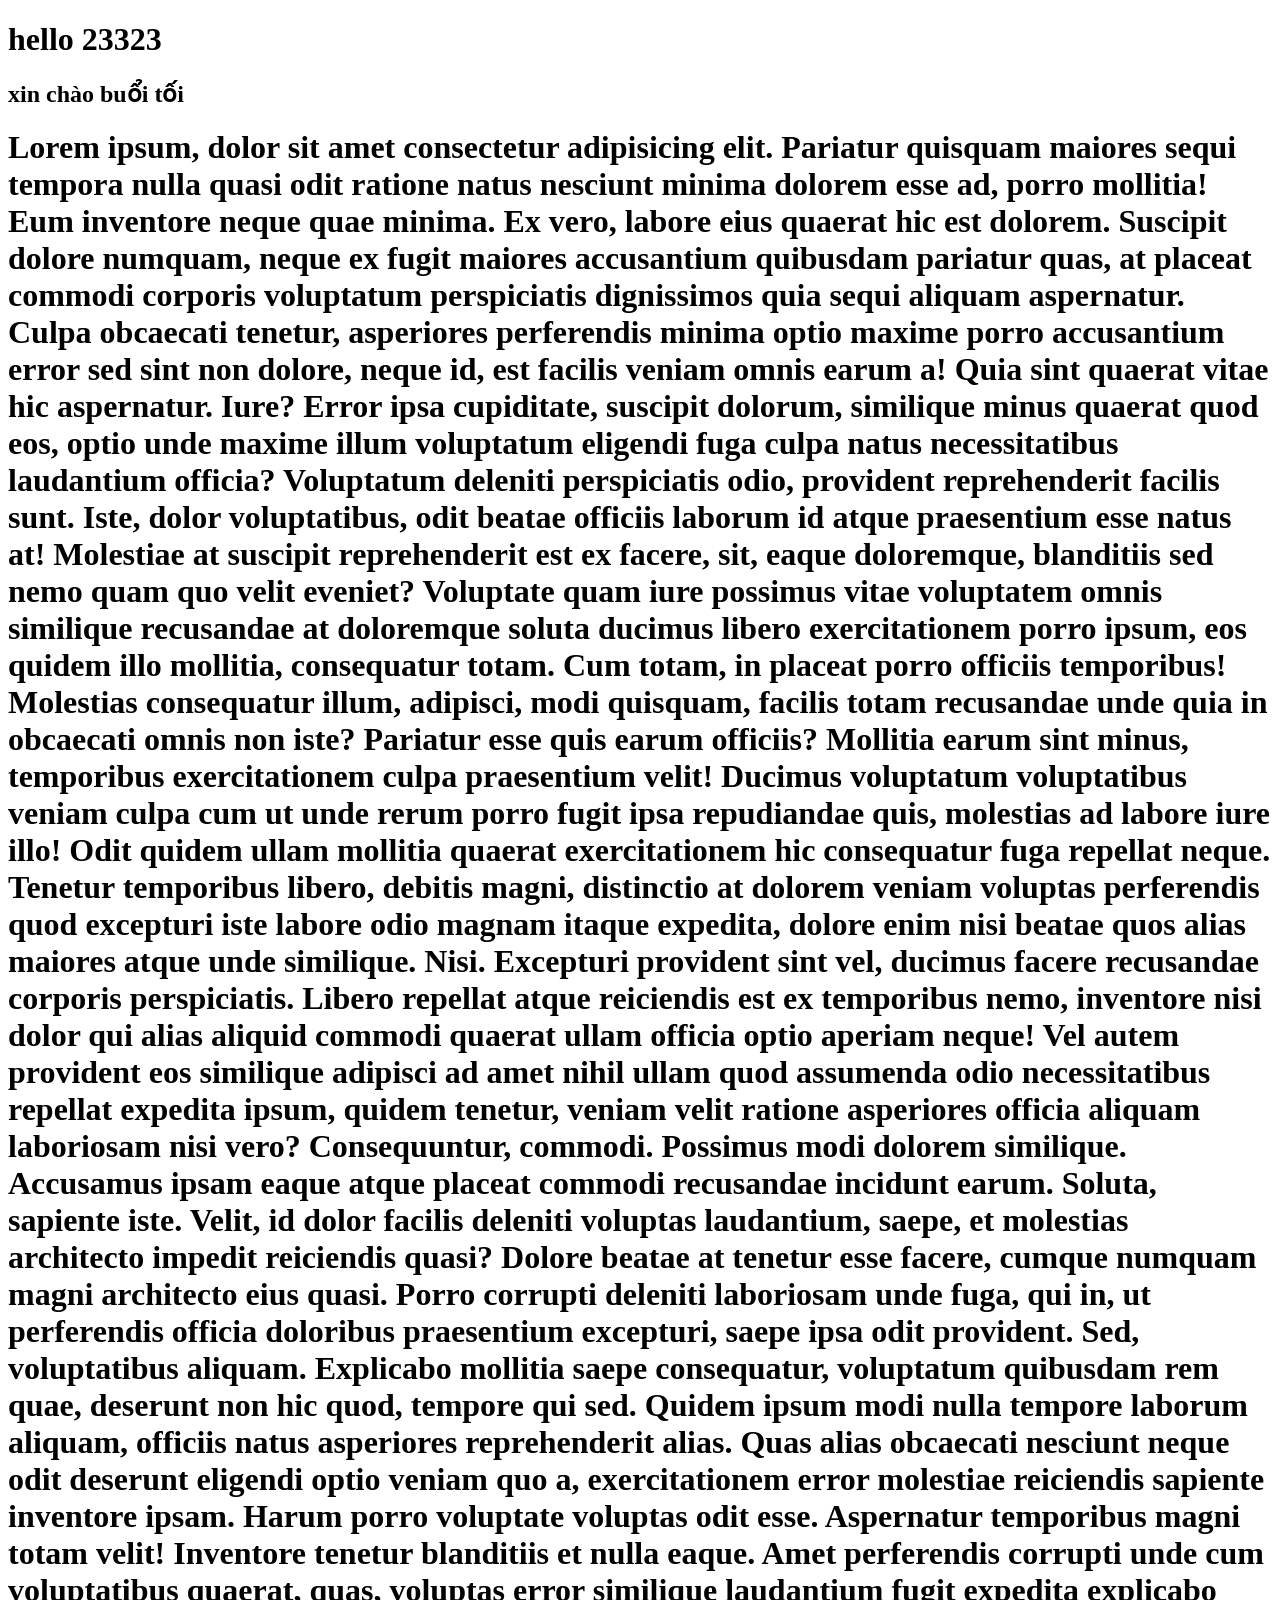
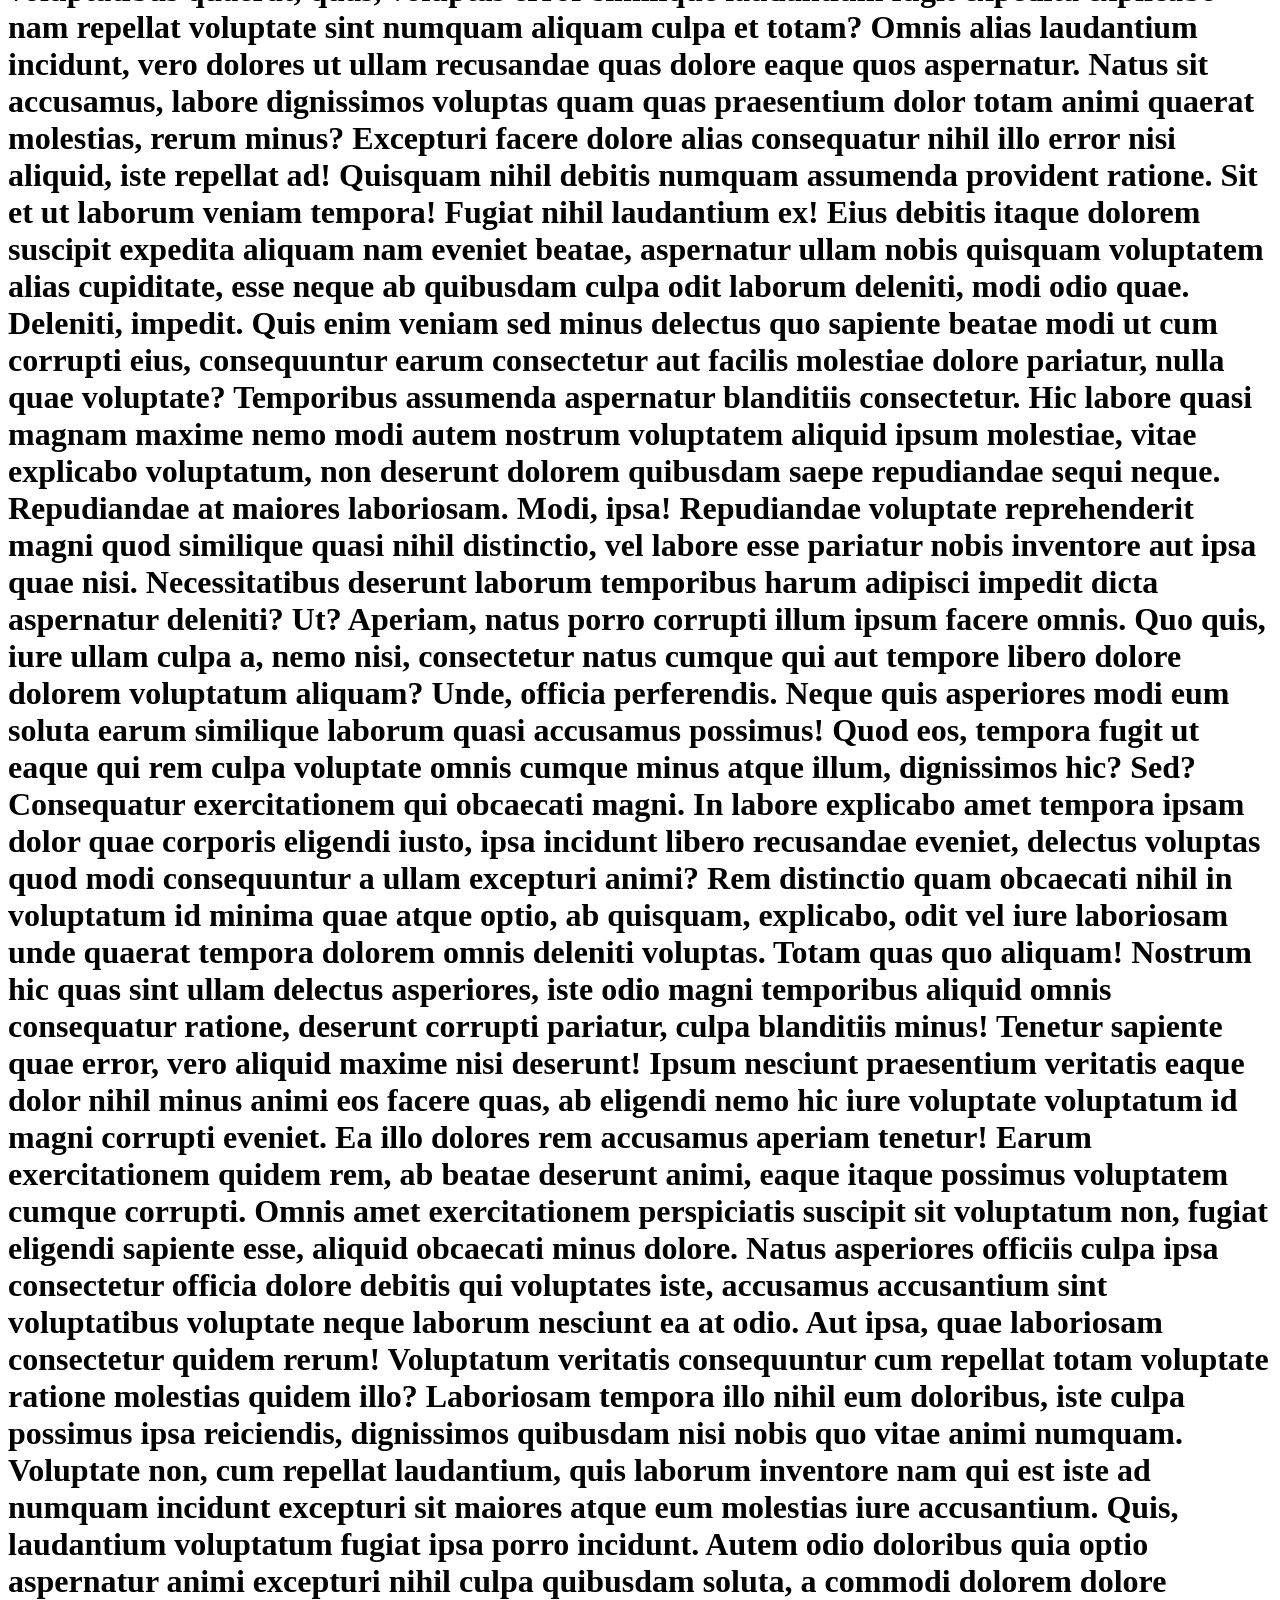
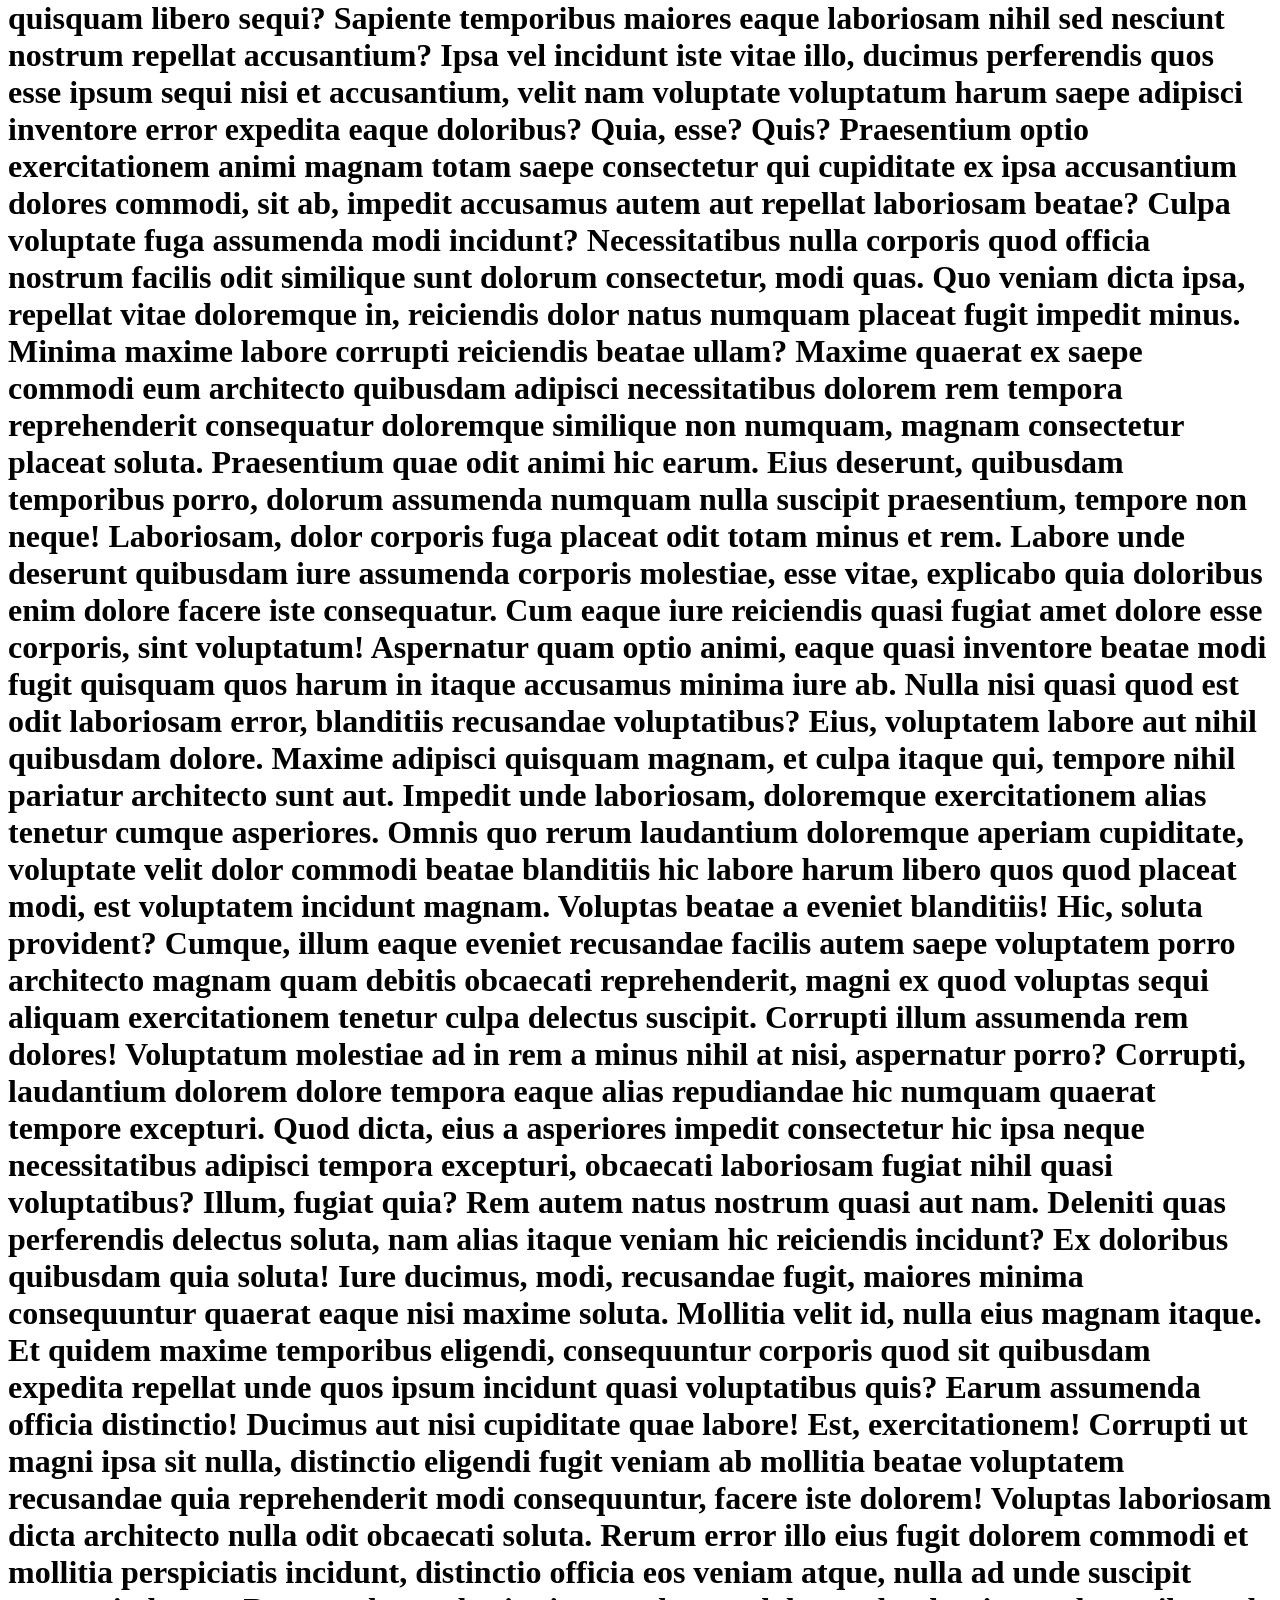
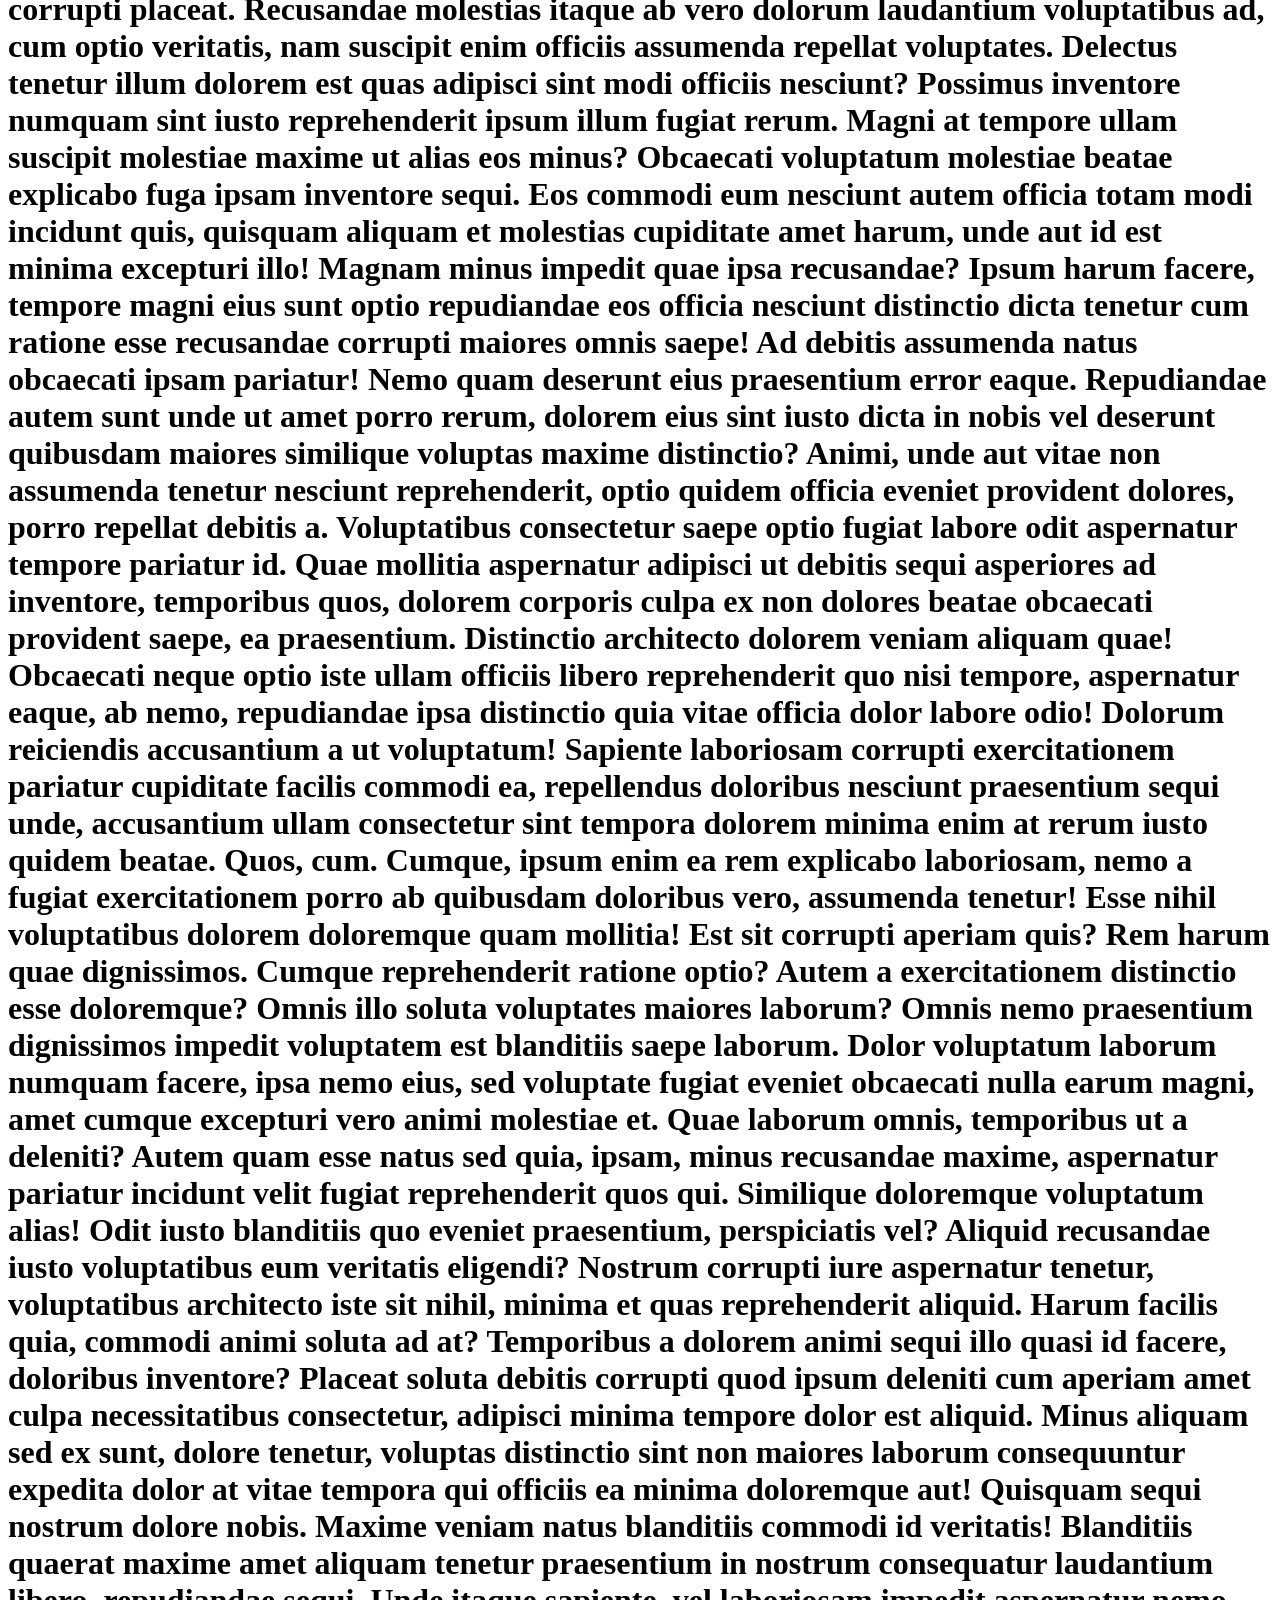
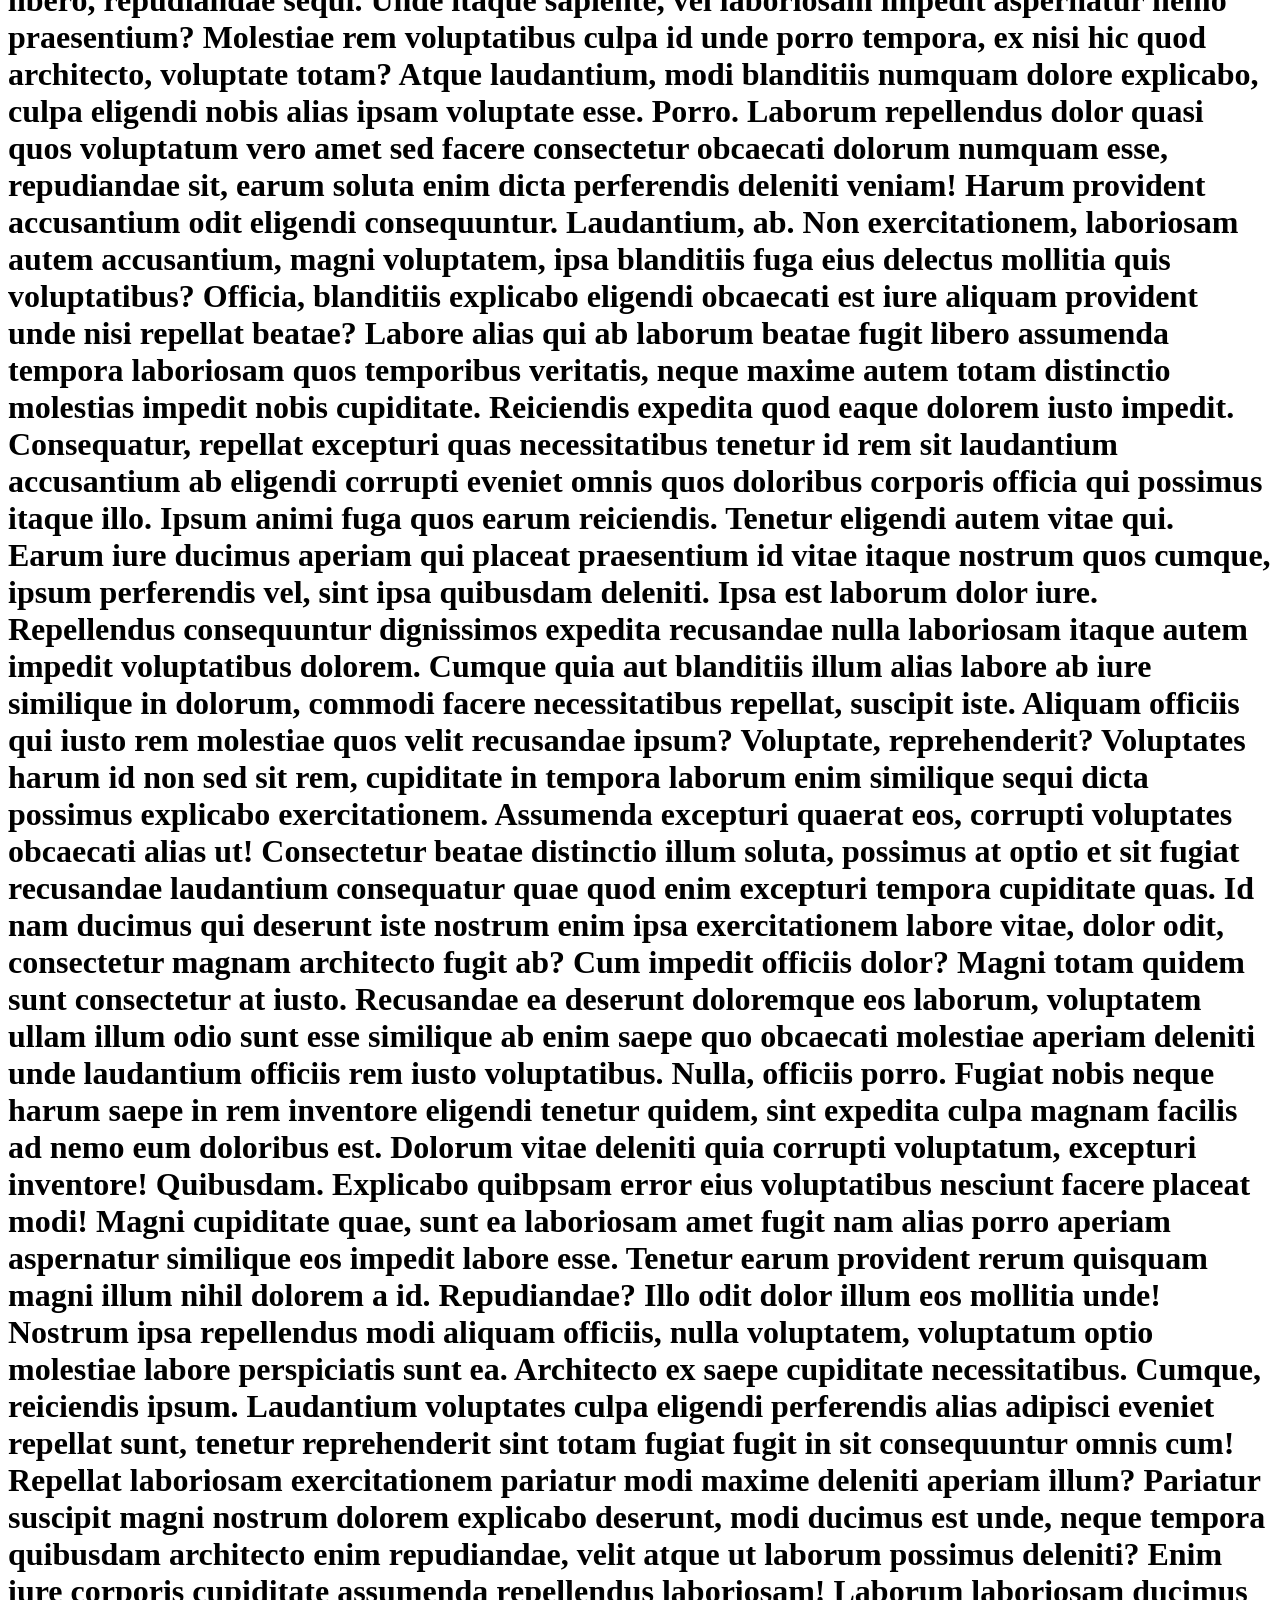
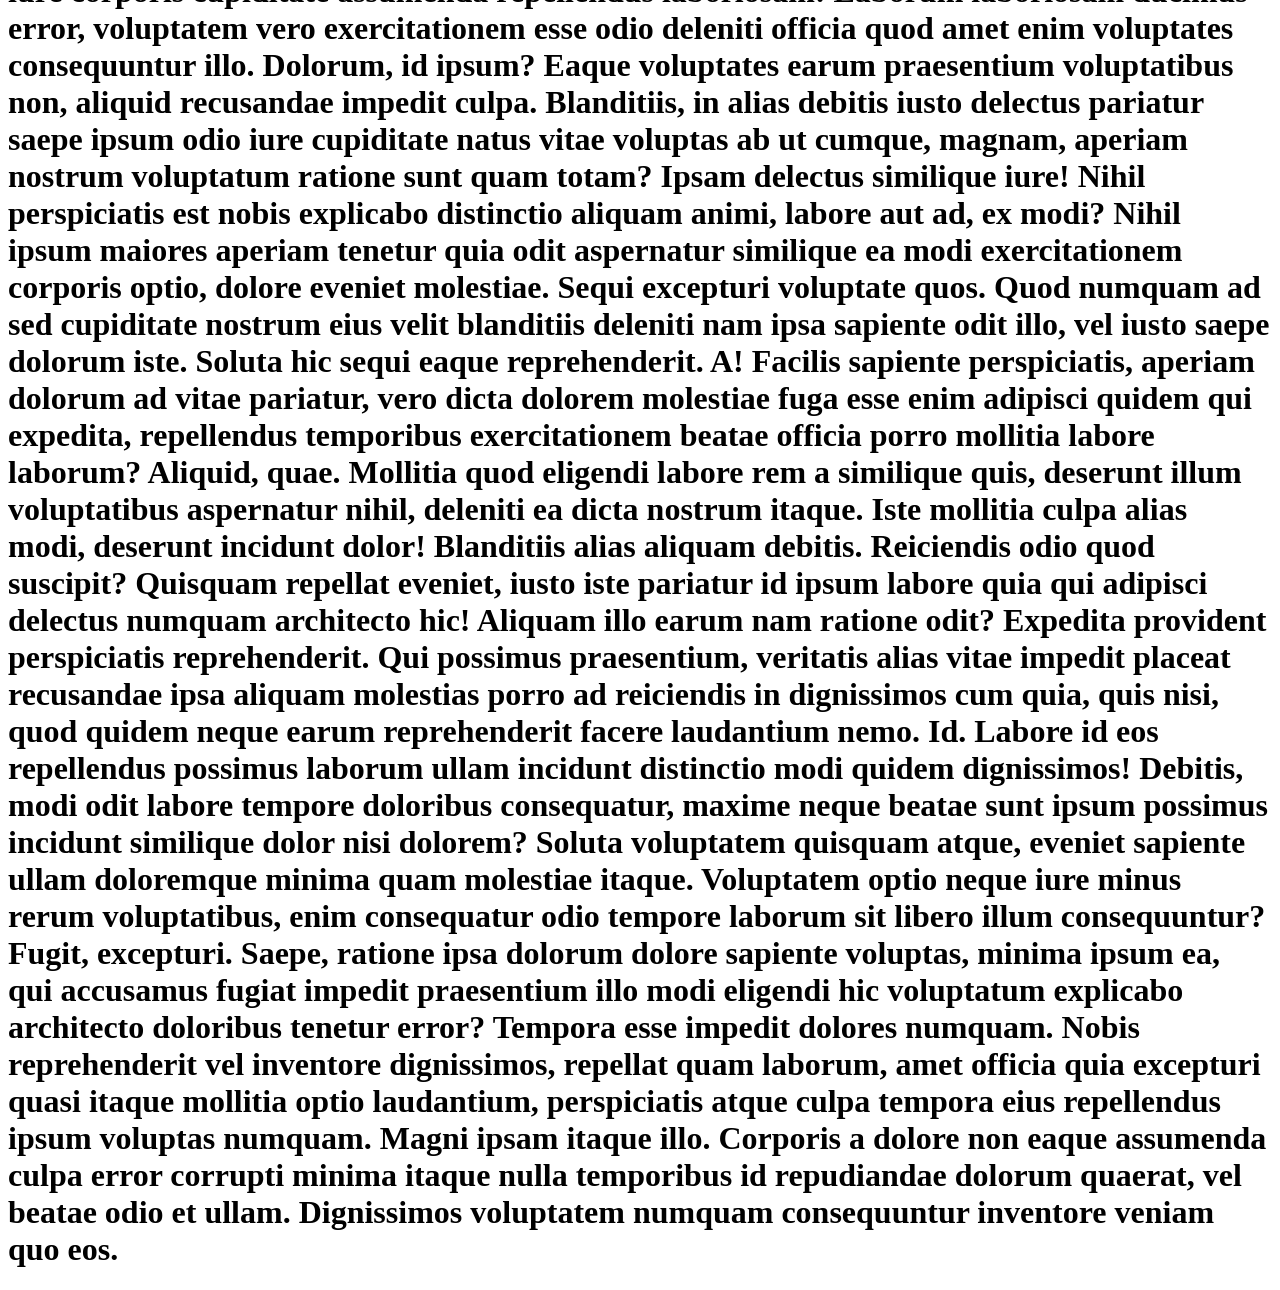
<file: news.html>
<!doctype html>
<html lang="en">
  <head>
    <meta charset="UTF-8" />
    <meta name="viewport" content="width=device-width, initial-scale=1.0" />
    <title>Document</title>
  </head>
  <body>
    <h1>hello 23323</h1>
    <h2>xin chào buổi tối</h2>
    <h1>
      Lorem ipsum, dolor sit amet consectetur adipisicing elit. Pariatur
      quisquam maiores sequi tempora nulla quasi odit ratione natus nesciunt
      minima dolorem esse ad, porro mollitia! Eum inventore neque quae minima.
      Ex vero, labore eius quaerat hic est dolorem. Suscipit dolore numquam,
      neque ex fugit maiores accusantium quibusdam pariatur quas, at placeat
      commodi corporis voluptatum perspiciatis dignissimos quia sequi aliquam
      aspernatur. Culpa obcaecati tenetur, asperiores perferendis minima optio
      maxime porro accusantium error sed sint non dolore, neque id, est facilis
      veniam omnis earum a! Quia sint quaerat vitae hic aspernatur. Iure? Error
      ipsa cupiditate, suscipit dolorum, similique minus quaerat quod eos, optio
      unde maxime illum voluptatum eligendi fuga culpa natus necessitatibus
      laudantium officia? Voluptatum deleniti perspiciatis odio, provident
      reprehenderit facilis sunt. Iste, dolor voluptatibus, odit beatae officiis
      laborum id atque praesentium esse natus at! Molestiae at suscipit
      reprehenderit est ex facere, sit, eaque doloremque, blanditiis sed nemo
      quam quo velit eveniet? Voluptate quam iure possimus vitae voluptatem
      omnis similique recusandae at doloremque soluta ducimus libero
      exercitationem porro ipsum, eos quidem illo mollitia, consequatur totam.
      Cum totam, in placeat porro officiis temporibus! Molestias consequatur
      illum, adipisci, modi quisquam, facilis totam recusandae unde quia in
      obcaecati omnis non iste? Pariatur esse quis earum officiis? Mollitia
      earum sint minus, temporibus exercitationem culpa praesentium velit!
      Ducimus voluptatum voluptatibus veniam culpa cum ut unde rerum porro fugit
      ipsa repudiandae quis, molestias ad labore iure illo! Odit quidem ullam
      mollitia quaerat exercitationem hic consequatur fuga repellat neque.
      Tenetur temporibus libero, debitis magni, distinctio at dolorem veniam
      voluptas perferendis quod excepturi iste labore odio magnam itaque
      expedita, dolore enim nisi beatae quos alias maiores atque unde similique.
      Nisi. Excepturi provident sint vel, ducimus facere recusandae corporis
      perspiciatis. Libero repellat atque reiciendis est ex temporibus nemo,
      inventore nisi dolor qui alias aliquid commodi quaerat ullam officia optio
      aperiam neque! Vel autem provident eos similique adipisci ad amet nihil
      ullam quod assumenda odio necessitatibus repellat expedita ipsum, quidem
      tenetur, veniam velit ratione asperiores officia aliquam laboriosam nisi
      vero? Consequuntur, commodi. Possimus modi dolorem similique. Accusamus
      ipsam eaque atque placeat commodi recusandae incidunt earum. Soluta,
      sapiente iste. Velit, id dolor facilis deleniti voluptas laudantium,
      saepe, et molestias architecto impedit reiciendis quasi? Dolore beatae at
      tenetur esse facere, cumque numquam magni architecto eius quasi. Porro
      corrupti deleniti laboriosam unde fuga, qui in, ut perferendis officia
      doloribus praesentium excepturi, saepe ipsa odit provident. Sed,
      voluptatibus aliquam. Explicabo mollitia saepe consequatur, voluptatum
      quibusdam rem quae, deserunt non hic quod, tempore qui sed. Quidem ipsum
      modi nulla tempore laborum aliquam, officiis natus asperiores
      reprehenderit alias. Quas alias obcaecati nesciunt neque odit deserunt
      eligendi optio veniam quo a, exercitationem error molestiae reiciendis
      sapiente inventore ipsam. Harum porro voluptate voluptas odit esse.
      Aspernatur temporibus magni totam velit! Inventore tenetur blanditiis et
      nulla eaque. Amet perferendis corrupti unde cum voluptatibus quaerat,
      quas, voluptas error similique laudantium fugit expedita explicabo nam
      repellat voluptate sint numquam aliquam culpa et totam? Omnis alias
      laudantium incidunt, vero dolores ut ullam recusandae quas dolore eaque
      quos aspernatur. Natus sit accusamus, labore dignissimos voluptas quam
      quas praesentium dolor totam animi quaerat molestias, rerum minus?
      Excepturi facere dolore alias consequatur nihil illo error nisi aliquid,
      iste repellat ad! Quisquam nihil debitis numquam assumenda provident
      ratione. Sit et ut laborum veniam tempora! Fugiat nihil laudantium ex!
      Eius debitis itaque dolorem suscipit expedita aliquam nam eveniet beatae,
      aspernatur ullam nobis quisquam voluptatem alias cupiditate, esse neque ab
      quibusdam culpa odit laborum deleniti, modi odio quae. Deleniti, impedit.
      Quis enim veniam sed minus delectus quo sapiente beatae modi ut cum
      corrupti eius, consequuntur earum consectetur aut facilis molestiae dolore
      pariatur, nulla quae voluptate? Temporibus assumenda aspernatur blanditiis
      consectetur. Hic labore quasi magnam maxime nemo modi autem nostrum
      voluptatem aliquid ipsum molestiae, vitae explicabo voluptatum, non
      deserunt dolorem quibusdam saepe repudiandae sequi neque. Repudiandae at
      maiores laboriosam. Modi, ipsa! Repudiandae voluptate reprehenderit magni
      quod similique quasi nihil distinctio, vel labore esse pariatur nobis
      inventore aut ipsa quae nisi. Necessitatibus deserunt laborum temporibus
      harum adipisci impedit dicta aspernatur deleniti? Ut? Aperiam, natus porro
      corrupti illum ipsum facere omnis. Quo quis, iure ullam culpa a, nemo
      nisi, consectetur natus cumque qui aut tempore libero dolore dolorem
      voluptatum aliquam? Unde, officia perferendis. Neque quis asperiores modi
      eum soluta earum similique laborum quasi accusamus possimus! Quod eos,
      tempora fugit ut eaque qui rem culpa voluptate omnis cumque minus atque
      illum, dignissimos hic? Sed? Consequatur exercitationem qui obcaecati
      magni. In labore explicabo amet tempora ipsam dolor quae corporis eligendi
      iusto, ipsa incidunt libero recusandae eveniet, delectus voluptas quod
      modi consequuntur a ullam excepturi animi? Rem distinctio quam obcaecati
      nihil in voluptatum id minima quae atque optio, ab quisquam, explicabo,
      odit vel iure laboriosam unde quaerat tempora dolorem omnis deleniti
      voluptas. Totam quas quo aliquam! Nostrum hic quas sint ullam delectus
      asperiores, iste odio magni temporibus aliquid omnis consequatur ratione,
      deserunt corrupti pariatur, culpa blanditiis minus! Tenetur sapiente quae
      error, vero aliquid maxime nisi deserunt! Ipsum nesciunt praesentium
      veritatis eaque dolor nihil minus animi eos facere quas, ab eligendi nemo
      hic iure voluptate voluptatum id magni corrupti eveniet. Ea illo dolores
      rem accusamus aperiam tenetur! Earum exercitationem quidem rem, ab beatae
      deserunt animi, eaque itaque possimus voluptatem cumque corrupti. Omnis
      amet exercitationem perspiciatis suscipit sit voluptatum non, fugiat
      eligendi sapiente esse, aliquid obcaecati minus dolore. Natus asperiores
      officiis culpa ipsa consectetur officia dolore debitis qui voluptates
      iste, accusamus accusantium sint voluptatibus voluptate neque laborum
      nesciunt ea at odio. Aut ipsa, quae laboriosam consectetur quidem rerum!
      Voluptatum veritatis consequuntur cum repellat totam voluptate ratione
      molestias quidem illo? Laboriosam tempora illo nihil eum doloribus, iste
      culpa possimus ipsa reiciendis, dignissimos quibusdam nisi nobis quo vitae
      animi numquam. Voluptate non, cum repellat laudantium, quis laborum
      inventore nam qui est iste ad numquam incidunt excepturi sit maiores atque
      eum molestias iure accusantium. Quis, laudantium voluptatum fugiat ipsa
      porro incidunt. Autem odio doloribus quia optio aspernatur animi excepturi
      nihil culpa quibusdam soluta, a commodi dolorem dolore quisquam libero
      sequi? Sapiente temporibus maiores eaque laboriosam nihil sed nesciunt
      nostrum repellat accusantium? Ipsa vel incidunt iste vitae illo, ducimus
      perferendis quos esse ipsum sequi nisi et accusantium, velit nam voluptate
      voluptatum harum saepe adipisci inventore error expedita eaque doloribus?
      Quia, esse? Quis? Praesentium optio exercitationem animi magnam totam
      saepe consectetur qui cupiditate ex ipsa accusantium dolores commodi, sit
      ab, impedit accusamus autem aut repellat laboriosam beatae? Culpa
      voluptate fuga assumenda modi incidunt? Necessitatibus nulla corporis quod
      officia nostrum facilis odit similique sunt dolorum consectetur, modi
      quas. Quo veniam dicta ipsa, repellat vitae doloremque in, reiciendis
      dolor natus numquam placeat fugit impedit minus. Minima maxime labore
      corrupti reiciendis beatae ullam? Maxime quaerat ex saepe commodi eum
      architecto quibusdam adipisci necessitatibus dolorem rem tempora
      reprehenderit consequatur doloremque similique non numquam, magnam
      consectetur placeat soluta. Praesentium quae odit animi hic earum. Eius
      deserunt, quibusdam temporibus porro, dolorum assumenda numquam nulla
      suscipit praesentium, tempore non neque! Laboriosam, dolor corporis fuga
      placeat odit totam minus et rem. Labore unde deserunt quibusdam iure
      assumenda corporis molestiae, esse vitae, explicabo quia doloribus enim
      dolore facere iste consequatur. Cum eaque iure reiciendis quasi fugiat
      amet dolore esse corporis, sint voluptatum! Aspernatur quam optio animi,
      eaque quasi inventore beatae modi fugit quisquam quos harum in itaque
      accusamus minima iure ab. Nulla nisi quasi quod est odit laboriosam error,
      blanditiis recusandae voluptatibus? Eius, voluptatem labore aut nihil
      quibusdam dolore. Maxime adipisci quisquam magnam, et culpa itaque qui,
      tempore nihil pariatur architecto sunt aut. Impedit unde laboriosam,
      doloremque exercitationem alias tenetur cumque asperiores. Omnis quo rerum
      laudantium doloremque aperiam cupiditate, voluptate velit dolor commodi
      beatae blanditiis hic labore harum libero quos quod placeat modi, est
      voluptatem incidunt magnam. Voluptas beatae a eveniet blanditiis! Hic,
      soluta provident? Cumque, illum eaque eveniet recusandae facilis autem
      saepe voluptatem porro architecto magnam quam debitis obcaecati
      reprehenderit, magni ex quod voluptas sequi aliquam exercitationem tenetur
      culpa delectus suscipit. Corrupti illum assumenda rem dolores! Voluptatum
      molestiae ad in rem a minus nihil at nisi, aspernatur porro? Corrupti,
      laudantium dolorem dolore tempora eaque alias repudiandae hic numquam
      quaerat tempore excepturi. Quod dicta, eius a asperiores impedit
      consectetur hic ipsa neque necessitatibus adipisci tempora excepturi,
      obcaecati laboriosam fugiat nihil quasi voluptatibus? Illum, fugiat quia?
      Rem autem natus nostrum quasi aut nam. Deleniti quas perferendis delectus
      soluta, nam alias itaque veniam hic reiciendis incidunt? Ex doloribus
      quibusdam quia soluta! Iure ducimus, modi, recusandae fugit, maiores
      minima consequuntur quaerat eaque nisi maxime soluta. Mollitia velit id,
      nulla eius magnam itaque. Et quidem maxime temporibus eligendi,
      consequuntur corporis quod sit quibusdam expedita repellat unde quos ipsum
      incidunt quasi voluptatibus quis? Earum assumenda officia distinctio!
      Ducimus aut nisi cupiditate quae labore! Est, exercitationem! Corrupti ut
      magni ipsa sit nulla, distinctio eligendi fugit veniam ab mollitia beatae
      voluptatem recusandae quia reprehenderit modi consequuntur, facere iste
      dolorem! Voluptas laboriosam dicta architecto nulla odit obcaecati soluta.
      Rerum error illo eius fugit dolorem commodi et mollitia perspiciatis
      incidunt, distinctio officia eos veniam atque, nulla ad unde suscipit
      corrupti placeat. Recusandae molestias itaque ab vero dolorum laudantium
      voluptatibus ad, cum optio veritatis, nam suscipit enim officiis assumenda
      repellat voluptates. Delectus tenetur illum dolorem est quas adipisci sint
      modi officiis nesciunt? Possimus inventore numquam sint iusto
      reprehenderit ipsum illum fugiat rerum. Magni at tempore ullam suscipit
      molestiae maxime ut alias eos minus? Obcaecati voluptatum molestiae beatae
      explicabo fuga ipsam inventore sequi. Eos commodi eum nesciunt autem
      officia totam modi incidunt quis, quisquam aliquam et molestias cupiditate
      amet harum, unde aut id est minima excepturi illo! Magnam minus impedit
      quae ipsa recusandae? Ipsum harum facere, tempore magni eius sunt optio
      repudiandae eos officia nesciunt distinctio dicta tenetur cum ratione esse
      recusandae corrupti maiores omnis saepe! Ad debitis assumenda natus
      obcaecati ipsam pariatur! Nemo quam deserunt eius praesentium error eaque.
      Repudiandae autem sunt unde ut amet porro rerum, dolorem eius sint iusto
      dicta in nobis vel deserunt quibusdam maiores similique voluptas maxime
      distinctio? Animi, unde aut vitae non assumenda tenetur nesciunt
      reprehenderit, optio quidem officia eveniet provident dolores, porro
      repellat debitis a. Voluptatibus consectetur saepe optio fugiat labore
      odit aspernatur tempore pariatur id. Quae mollitia aspernatur adipisci ut
      debitis sequi asperiores ad inventore, temporibus quos, dolorem corporis
      culpa ex non dolores beatae obcaecati provident saepe, ea praesentium.
      Distinctio architecto dolorem veniam aliquam quae! Obcaecati neque optio
      iste ullam officiis libero reprehenderit quo nisi tempore, aspernatur
      eaque, ab nemo, repudiandae ipsa distinctio quia vitae officia dolor
      labore odio! Dolorum reiciendis accusantium a ut voluptatum! Sapiente
      laboriosam corrupti exercitationem pariatur cupiditate facilis commodi ea,
      repellendus doloribus nesciunt praesentium sequi unde, accusantium ullam
      consectetur sint tempora dolorem minima enim at rerum iusto quidem beatae.
      Quos, cum. Cumque, ipsum enim ea rem explicabo laboriosam, nemo a fugiat
      exercitationem porro ab quibusdam doloribus vero, assumenda tenetur! Esse
      nihil voluptatibus dolorem doloremque quam mollitia! Est sit corrupti
      aperiam quis? Rem harum quae dignissimos. Cumque reprehenderit ratione
      optio? Autem a exercitationem distinctio esse doloremque? Omnis illo
      soluta voluptates maiores laborum? Omnis nemo praesentium dignissimos
      impedit voluptatem est blanditiis saepe laborum. Dolor voluptatum laborum
      numquam facere, ipsa nemo eius, sed voluptate fugiat eveniet obcaecati
      nulla earum magni, amet cumque excepturi vero animi molestiae et. Quae
      laborum omnis, temporibus ut a deleniti? Autem quam esse natus sed quia,
      ipsam, minus recusandae maxime, aspernatur pariatur incidunt velit fugiat
      reprehenderit quos qui. Similique doloremque voluptatum alias! Odit iusto
      blanditiis quo eveniet praesentium, perspiciatis vel? Aliquid recusandae
      iusto voluptatibus eum veritatis eligendi? Nostrum corrupti iure
      aspernatur tenetur, voluptatibus architecto iste sit nihil, minima et quas
      reprehenderit aliquid. Harum facilis quia, commodi animi soluta ad at?
      Temporibus a dolorem animi sequi illo quasi id facere, doloribus
      inventore? Placeat soluta debitis corrupti quod ipsum deleniti cum aperiam
      amet culpa necessitatibus consectetur, adipisci minima tempore dolor est
      aliquid. Minus aliquam sed ex sunt, dolore tenetur, voluptas distinctio
      sint non maiores laborum consequuntur expedita dolor at vitae tempora qui
      officiis ea minima doloremque aut! Quisquam sequi nostrum dolore nobis.
      Maxime veniam natus blanditiis commodi id veritatis! Blanditiis quaerat
      maxime amet aliquam tenetur praesentium in nostrum consequatur laudantium
      libero, repudiandae sequi. Unde itaque sapiente, vel laboriosam impedit
      aspernatur nemo praesentium? Molestiae rem voluptatibus culpa id unde
      porro tempora, ex nisi hic quod architecto, voluptate totam? Atque
      laudantium, modi blanditiis numquam dolore explicabo, culpa eligendi nobis
      alias ipsam voluptate esse. Porro. Laborum repellendus dolor quasi quos
      voluptatum vero amet sed facere consectetur obcaecati dolorum numquam
      esse, repudiandae sit, earum soluta enim dicta perferendis deleniti
      veniam! Harum provident accusantium odit eligendi consequuntur.
      Laudantium, ab. Non exercitationem, laboriosam autem accusantium, magni
      voluptatem, ipsa blanditiis fuga eius delectus mollitia quis voluptatibus?
      Officia, blanditiis explicabo eligendi obcaecati est iure aliquam
      provident unde nisi repellat beatae? Labore alias qui ab laborum beatae
      fugit libero assumenda tempora laboriosam quos temporibus veritatis, neque
      maxime autem totam distinctio molestias impedit nobis cupiditate.
      Reiciendis expedita quod eaque dolorem iusto impedit. Consequatur,
      repellat excepturi quas necessitatibus tenetur id rem sit laudantium
      accusantium ab eligendi corrupti eveniet omnis quos doloribus corporis
      officia qui possimus itaque illo. Ipsum animi fuga quos earum reiciendis.
      Tenetur eligendi autem vitae qui. Earum iure ducimus aperiam qui placeat
      praesentium id vitae itaque nostrum quos cumque, ipsum perferendis vel,
      sint ipsa quibusdam deleniti. Ipsa est laborum dolor iure. Repellendus
      consequuntur dignissimos expedita recusandae nulla laboriosam itaque autem
      impedit voluptatibus dolorem. Cumque quia aut blanditiis illum alias
      labore ab iure similique in dolorum, commodi facere necessitatibus
      repellat, suscipit iste. Aliquam officiis qui iusto rem molestiae quos
      velit recusandae ipsum? Voluptate, reprehenderit? Voluptates harum id non
      sed sit rem, cupiditate in tempora laborum enim similique sequi dicta
      possimus explicabo exercitationem. Assumenda excepturi quaerat eos,
      corrupti voluptates obcaecati alias ut! Consectetur beatae distinctio
      illum soluta, possimus at optio et sit fugiat recusandae laudantium
      consequatur quae quod enim excepturi tempora cupiditate quas. Id nam
      ducimus qui deserunt iste nostrum enim ipsa exercitationem labore vitae,
      dolor odit, consectetur magnam architecto fugit ab? Cum impedit officiis
      dolor? Magni totam quidem sunt consectetur at iusto. Recusandae ea
      deserunt doloremque eos laborum, voluptatem ullam illum odio sunt esse
      similique ab enim saepe quo obcaecati molestiae aperiam deleniti unde
      laudantium officiis rem iusto voluptatibus. Nulla, officiis porro. Fugiat
      nobis neque harum saepe in rem inventore eligendi tenetur quidem, sint
      expedita culpa magnam facilis ad nemo eum doloribus est. Dolorum vitae
      deleniti quia corrupti voluptatum, excepturi inventore! Quibusdam.
      Explicabo quibpsam error eius voluptatibus nesciunt facere placeat modi!
      Magni cupiditate quae, sunt ea laboriosam amet fugit nam alias porro
      aperiam aspernatur similique eos impedit labore esse. Tenetur earum
      provident rerum quisquam magni illum nihil dolorem a id. Repudiandae? Illo
      odit dolor illum eos mollitia unde! Nostrum ipsa repellendus modi aliquam
      officiis, nulla voluptatem, voluptatum optio molestiae labore perspiciatis
      sunt ea. Architecto ex saepe cupiditate necessitatibus. Cumque, reiciendis
      ipsum. Laudantium voluptates culpa eligendi perferendis alias adipisci
      eveniet repellat sunt, tenetur reprehenderit sint totam fugiat fugit in
      sit consequuntur omnis cum! Repellat laboriosam exercitationem pariatur
      modi maxime deleniti aperiam illum? Pariatur suscipit magni nostrum
      dolorem explicabo deserunt, modi ducimus est unde, neque tempora quibusdam
      architecto enim repudiandae, velit atque ut laborum possimus deleniti?
      Enim iure corporis cupiditate assumenda repellendus laboriosam! Laborum
      laboriosam ducimus error, voluptatem vero exercitationem esse odio
      deleniti officia quod amet enim voluptates consequuntur illo. Dolorum, id
      ipsum? Eaque voluptates earum praesentium voluptatibus non, aliquid
      recusandae impedit culpa. Blanditiis, in alias debitis iusto delectus
      pariatur saepe ipsum odio iure cupiditate natus vitae voluptas ab ut
      cumque, magnam, aperiam nostrum voluptatum ratione sunt quam totam? Ipsam
      delectus similique iure! Nihil perspiciatis est nobis explicabo distinctio
      aliquam animi, labore aut ad, ex modi? Nihil ipsum maiores aperiam tenetur
      quia odit aspernatur similique ea modi exercitationem corporis optio,
      dolore eveniet molestiae. Sequi excepturi voluptate quos. Quod numquam ad
      sed cupiditate nostrum eius velit blanditiis deleniti nam ipsa sapiente
      odit illo, vel iusto saepe dolorum iste. Soluta hic sequi eaque
      reprehenderit. A! Facilis sapiente perspiciatis, aperiam dolorum ad vitae
      pariatur, vero dicta dolorem molestiae fuga esse enim adipisci quidem qui
      expedita, repellendus temporibus exercitationem beatae officia porro
      mollitia labore laborum? Aliquid, quae. Mollitia quod eligendi labore rem
      a similique quis, deserunt illum voluptatibus aspernatur nihil, deleniti
      ea dicta nostrum itaque. Iste mollitia culpa alias modi, deserunt incidunt
      dolor! Blanditiis alias aliquam debitis. Reiciendis odio quod suscipit?
      Quisquam repellat eveniet, iusto iste pariatur id ipsum labore quia qui
      adipisci delectus numquam architecto hic! Aliquam illo earum nam ratione
      odit? Expedita provident perspiciatis reprehenderit. Qui possimus
      praesentium, veritatis alias vitae impedit placeat recusandae ipsa aliquam
      molestias porro ad reiciendis in dignissimos cum quia, quis nisi, quod
      quidem neque earum reprehenderit facere laudantium nemo. Id. Labore id eos
      repellendus possimus laborum ullam incidunt distinctio modi quidem
      dignissimos! Debitis, modi odit labore tempore doloribus consequatur,
      maxime neque beatae sunt ipsum possimus incidunt similique dolor nisi
      dolorem? Soluta voluptatem quisquam atque, eveniet sapiente ullam
      doloremque minima quam molestiae itaque. Voluptatem optio neque iure minus
      rerum voluptatibus, enim consequatur odio tempore laborum sit libero illum
      consequuntur? Fugit, excepturi. Saepe, ratione ipsa dolorum dolore
      sapiente voluptas, minima ipsum ea, qui accusamus fugiat impedit
      praesentium illo modi eligendi hic voluptatum explicabo architecto
      doloribus tenetur error? Tempora esse impedit dolores numquam. Nobis
      reprehenderit vel inventore dignissimos, repellat quam laborum, amet
      officia quia excepturi quasi itaque mollitia optio laudantium,
      perspiciatis atque culpa tempora eius repellendus ipsum voluptas numquam.
      Magni ipsam itaque illo. Corporis a dolore non eaque assumenda culpa error
      corrupti minima itaque nulla temporibus id repudiandae dolorum quaerat,
      vel beatae odio et ullam. Dignissimos voluptatem numquam consequuntur
      inventore veniam quo eos.
    </h1>
  </body>
</html>
</file>
